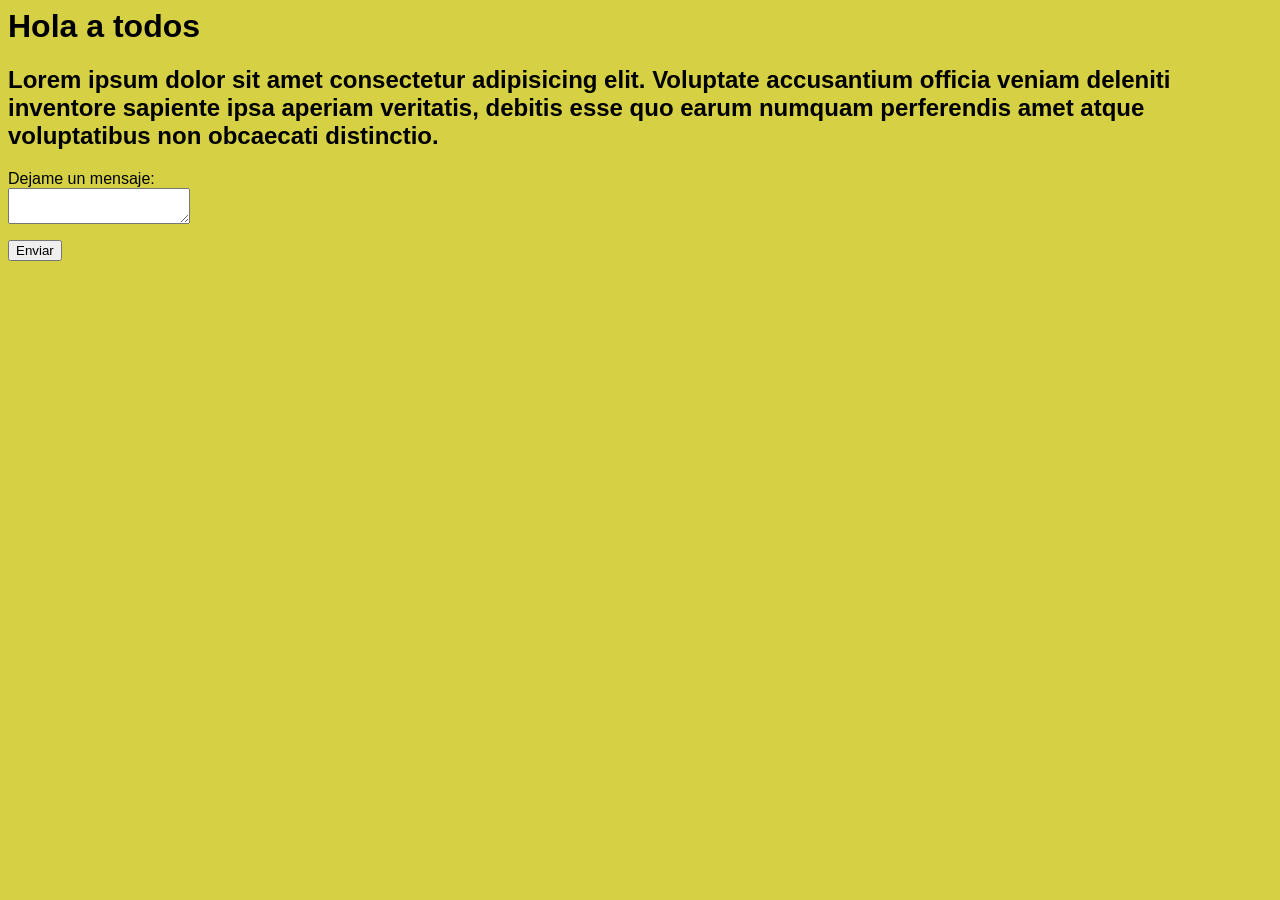
<file: index.html>
<html>
    <head>
        <title>Mi web</title>
        <link href="style.css" rel="stylesheet">
    </head>
    <body>
        <h1>Hola a todos</h1>
        <h2>Lorem ipsum dolor sit amet consectetur adipisicing elit. Voluptate accusantium officia veniam deleniti inventore sapiente ipsa aperiam veritatis, debitis esse quo earum numquam perferendis amet atque voluptatibus non obcaecati distinctio.</h2>
        <p>
            Dejame un mensaje:
            <br>
            <textarea></textarea>
            <p><button>Enviar</button></p>
        </p>
    </body>
</html>
</file>
<file: style.css>
body{
    background-color: rgb(213, 208, 68);
    font-family: Verdana, Geneva, Tahoma, sans-serif;
}
</file>
